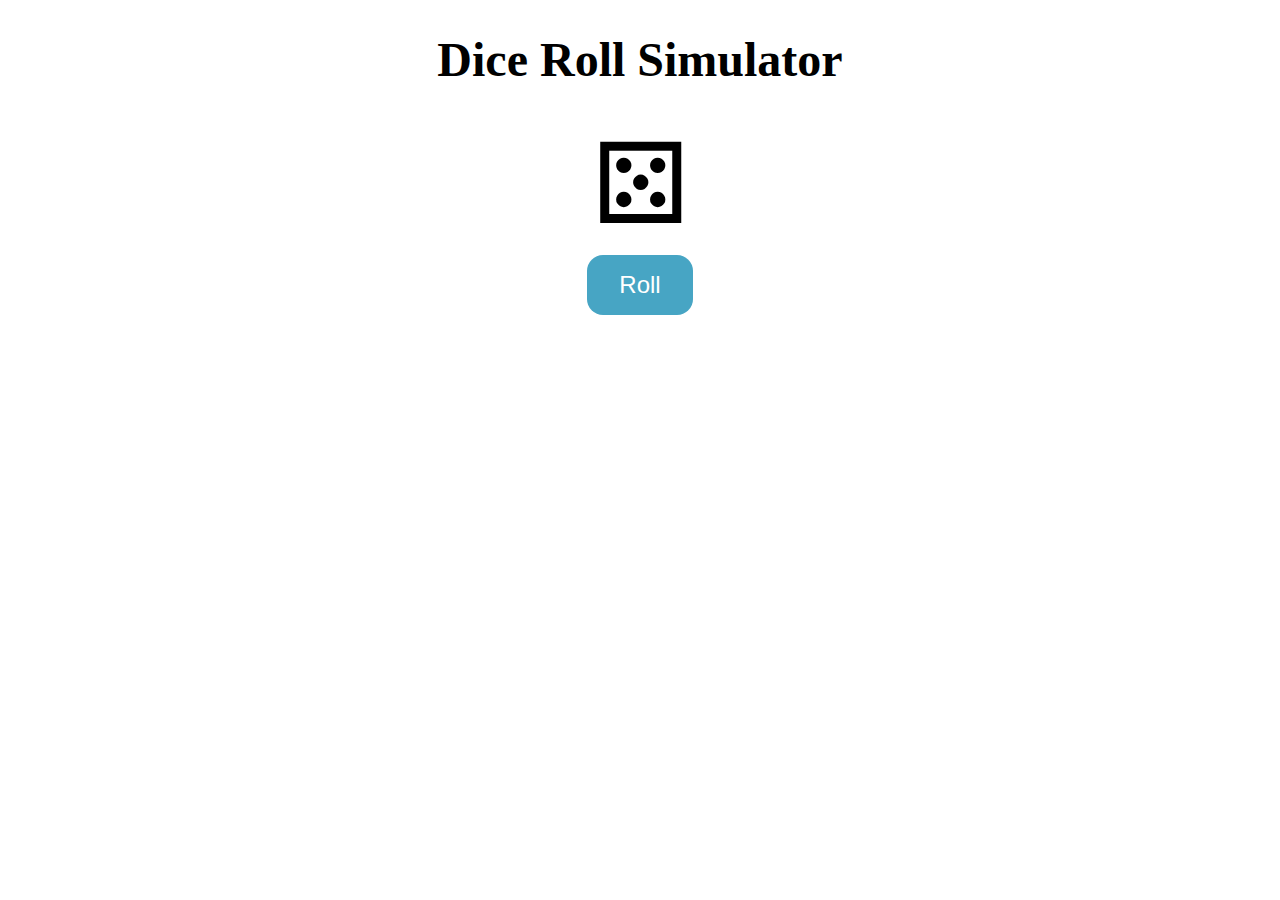
<file: Dice/index.html>
<!DOCTYPE html>
<html lang="en">
<head>
    <meta charset="UTF-8">
    <meta name="viewport" content="width=device-width, initial-scale=1.0">
    <title>Dice Roll Simulator</title>
    <link rel="stylesheet" href="style.css">
</head>
<body>
    <h1>Dice Roll Simulator</h1>
    <div id="dice">&#9860;</div>
    <button id="run" >Roll</button>
    <ul id="result">
        
    </ul>
    <script src="script.js"></script>
</body>
</html>
</file>
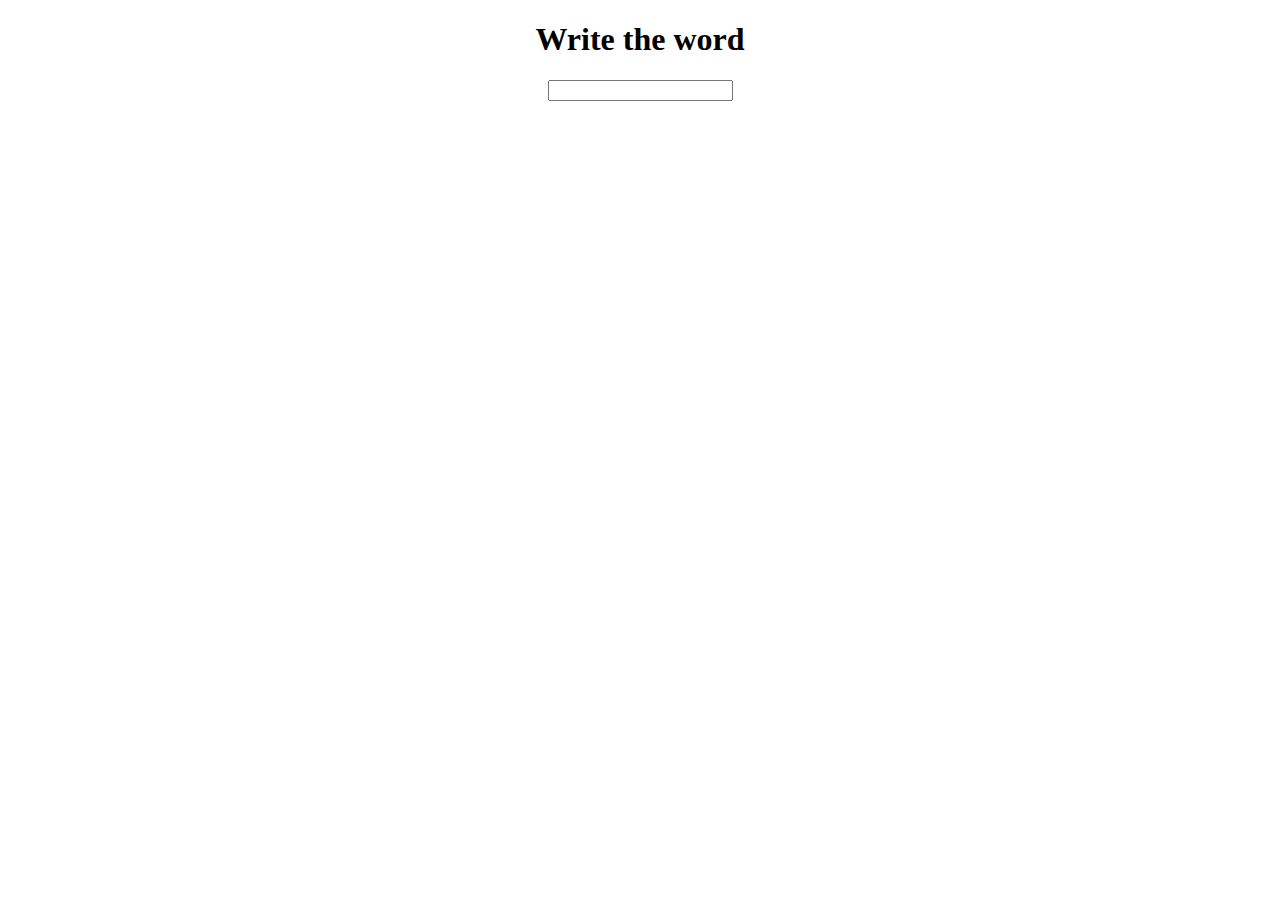
<file: word/index.html>
<!DOCTYPE html>
<html lang="en">
<head>
    <meta charset="UTF-8">
    <meta name="viewport" content="width=device-width, initial-scale=1.0">
    <title>Document</title>
    <link rel="stylesheet" href="style.css">
</head>
<body>
    <h1>Write the word</h1>
    <div>
        <p id="wWord"></p>
    </div>
    <input type="text" id="inWord">
</body>
</html>
</file>
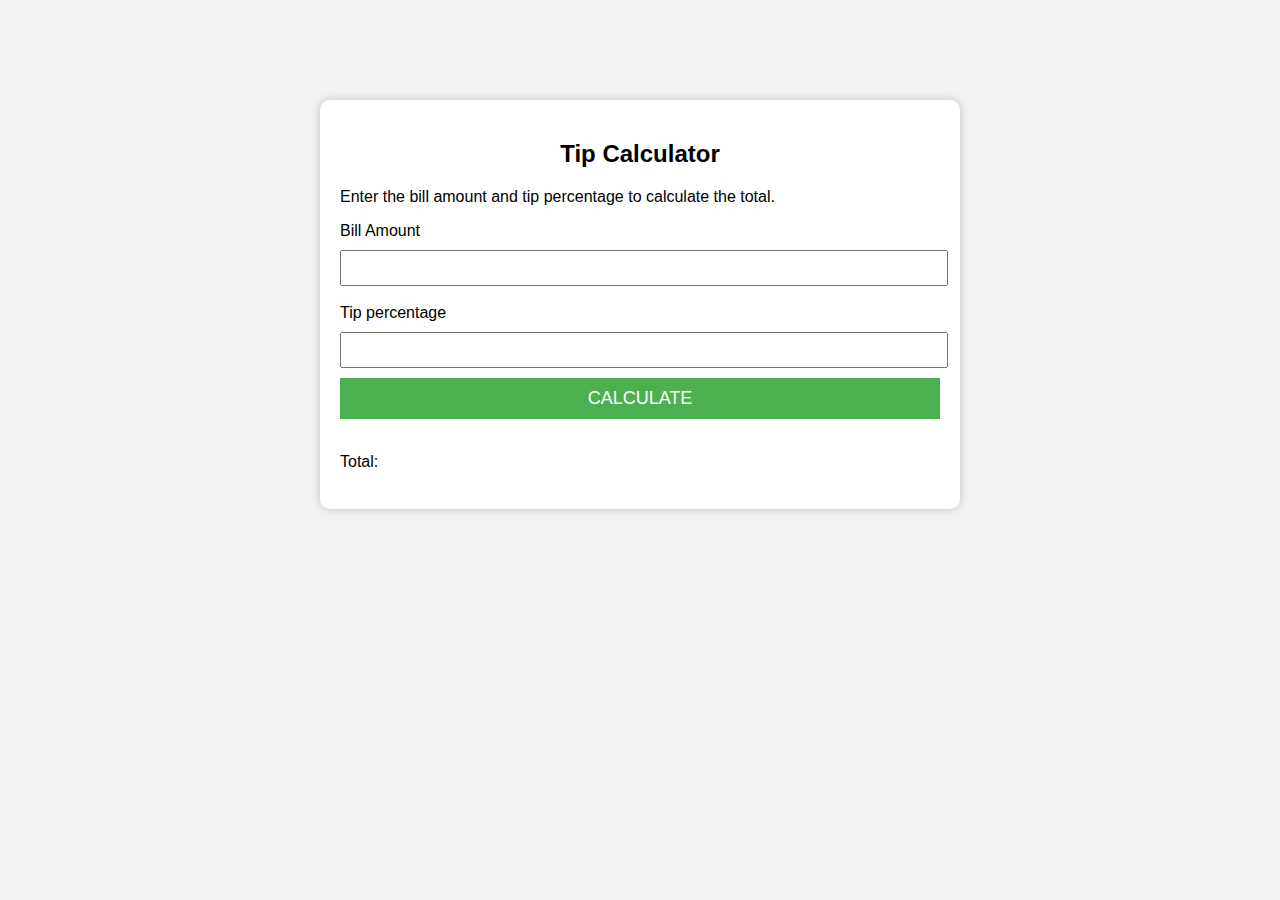
<file: inde.html>
<!DOCTYPE html>
<html lang="en">

<head>
    <meta charset="UTF-8">
    <meta name="viewport" content="width=device-width, initial-scale=1.0">
    <title>Document</title>
    <style>
        body {
            margin: 0;
            padding: 0;
            box-sizing: border-box;
            background-color: #f2f2f2;
            font-family: "Helvetica", sans-serif;
        }

        .main {
            background-color: white;
            max-width: 600px;
            margin: 100px auto;
            padding: 20px;
            box-shadow: 0 0 10px rgba(0, 0, 0, 0.2);
            border-radius: 10px
            
        }
        h2{
            text-align: center;
        }

        input,
        button {
            margin-top: 10px;
            
        }

        input[type=number]{
            width: 100%;
            height: 30px;
            font-size:20px; 
        }
        label{
            margin-top: 10px;
        }
        button{
            background-color: #4caf50;
    color: white;
    padding: 10px;
    border: none;
    cursor: pointer;
    margin: 10px 0;
    width: 100%;
    font-size: 18px;
    text-transform: uppercase;
    transition: background-color 0.2s ease;
        }

        #total{
            font-size: 24px;
            font-weight: bolder;
        }
    </style>
</head>

<body>
    <div class="main">
        <h2>Tip Calculator</h2>
        <p>Enter the bill amount and tip percentage to calculate the total.</p>
        <label for="num">Bill Amount</label> <br>
        <input type="number" id="num" name="num"> <br> <br>
        <label for="num1">Tip percentage</label> <br> 
        <input type="number" id="num1" name="num1"> <br>

        <button id="cal">Calculate</button>
        <p>Total: <span id="total"></span></p>
    </div>



    <script src="script.js"></script>
</body>

</html>
</file>
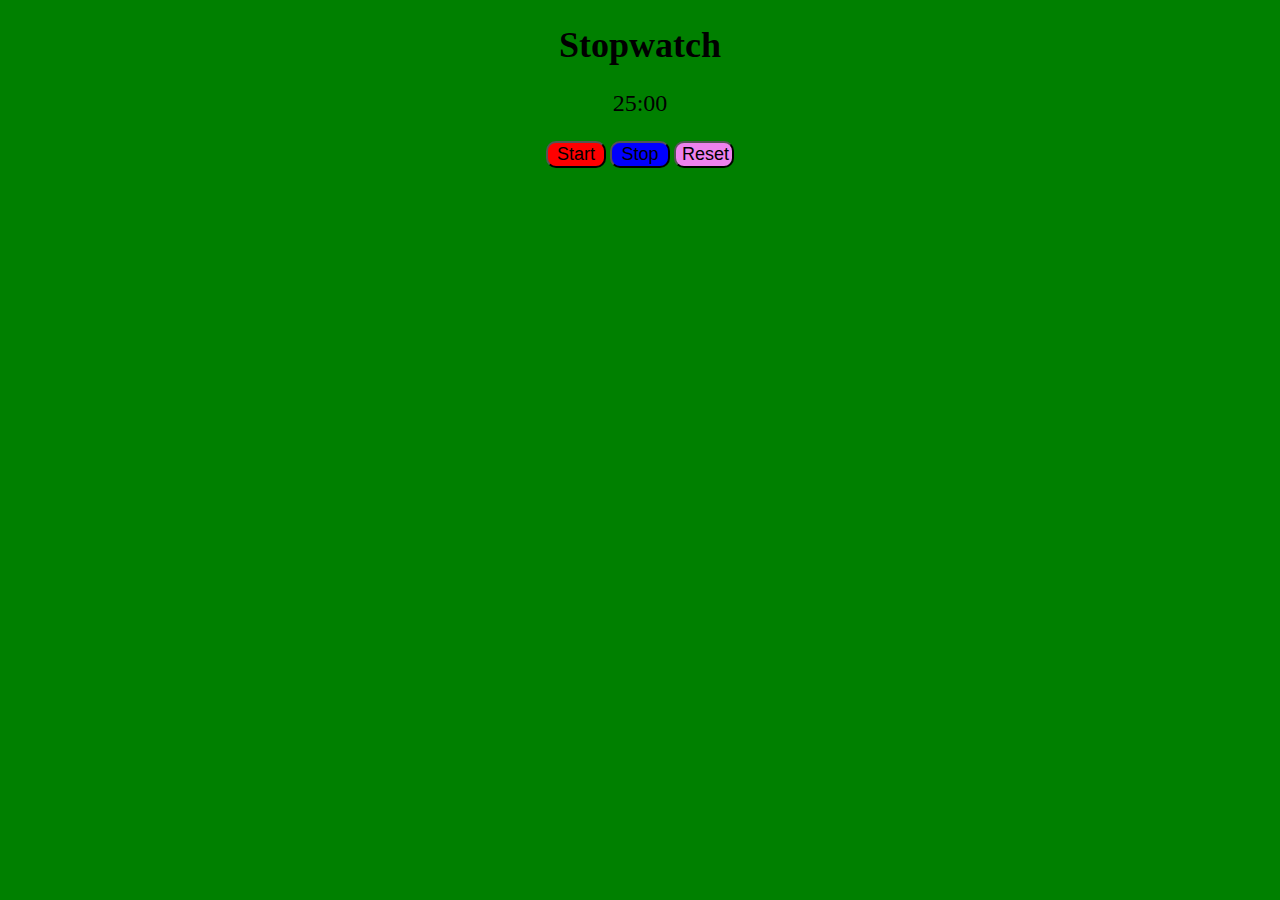
<file: Timer.html>
<!DOCTYPE html>
<html lang="en">
<head>
    <meta charset="UTF-8">
    <meta name="viewport" content="width=device-width, initial-scale=1.0">
    <title>Document</title>
    <style>
        body{
            background-color: green;
        }
        div{
            margin: 0 auto;
            width: 30%;
            text-align: center;
        }
        h1{
            font-size: 36px;
        }
        p{
            font-size: 24px;
        }
        button{
            width: 60px;
            border-radius: 10px;
            font-size: 18px;
        }
        .bt1{
            background-color: red;
        }
        .bt2{
            background-color: blue;
        }
        .bt3{
            background-color: violet;
        }
        
    </style>
</head>
<body>
    <div>
        <h1>Stopwatch</h1>
        <p id="demo">25:00</p>
        <button class="bt1" onclick="start()">Start</button>
        <button class="bt2" onclick="stop()">Stop</button>
        <button class="bt3" onclick="reset()">Reset</button>
    </div>
   
    <script>
        let i;
        let sec = 0;
        let min = 25;
    
        function start() {
            i = setInterval(countDown, 1000);
        }
    
        function countDown() {
            let ob = document.getElementById("demo");
            if (sec === 0 && min === 0) {
                clearInterval(i);
            } else {
                if (sec === 0) {
                    min--;
                    sec = 59;
                } else {
                    sec--;
                }
                let minStr = min < 10 ? "0" + min : min;
                let secStr = sec < 10 ? "0" + sec : sec;
                ob.innerHTML = `${minStr}:${secStr}`;
            }
        }
    
        function stop() {
            clearInterval(i);
        }
    
        function reset() {
            let ob = document.getElementById("demo");
            sec = 0;
            min = 25;
            ob.innerHTML = "25:00";
            clearInterval(i);
        }
    </script>
    
</body>
</html>
</file>
<file: Dice/style.css>
body{
    padding: 0;
    margin: 0;
    text-align: center;
}

h1{
    font-size: 3rem;
    margin-top: 2rem;
}

#dice{
    font-size: 7rem;
    margin: 5px;
    animation-duration: 1s;
    animation-fill-mode: forwards;
}

.rollDice{
    animation-name: roll;
}

@keyframes roll{
    0%{
        transform: rotateY(0deg) rotateX(0deg);
    }
    100%{
        transform: rotateY(720deg) rotateX(720deg);
    }
}

button {
    background-color: #47a5c4;
    color: white;
    font-size: 1.5rem;
    padding: 1rem 2rem;
    border: none;
    border-radius: 1rem;
    cursor: pointer;
    transition: background-color 0.3s ease;
  }
  
  button:hover {
    background-color: #2e8baf;
  }
  
  ul {
    list-style: none;
    padding: 0;
    max-width: 600px;
    margin: 2rem auto;
  }
  
  li {
    font-size: 1.5rem;
    padding: 0.5rem;
    margin: 0.5rem;
    background-color: #f2f2f2;
    border-radius: 0.5rem;
    box-shadow: 0 2px 2px rgba(0, 0, 0, 0.3);
    display: flex;
    justify-content: space-between;
    align-items: center;
  }
  
  li span {
    font-size: 3rem;
    margin-right: 1rem;
  }
</file>
<file: word/style.css>
body{
    padding: 0;
    margin: 0;
    text-align: center;
}
</file>
